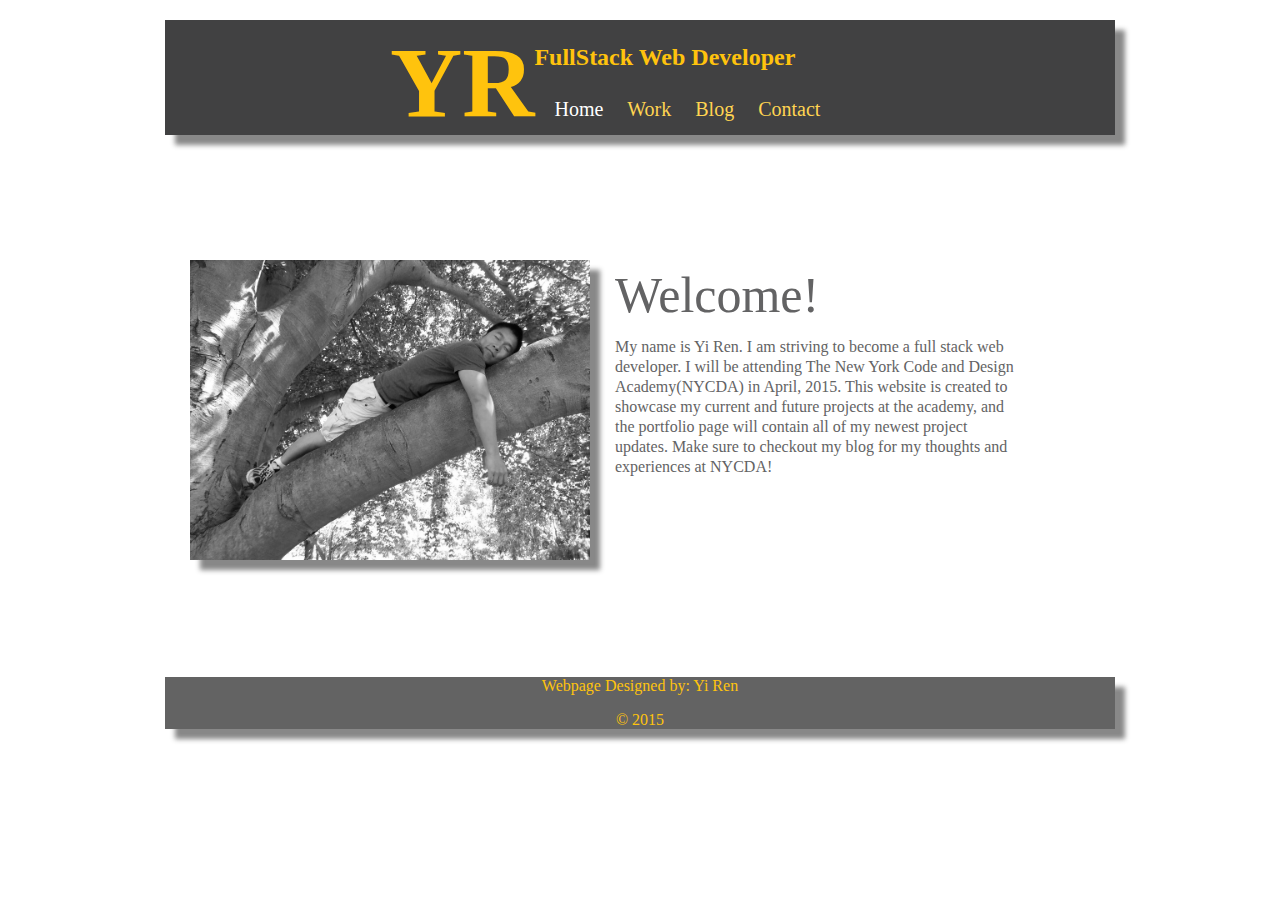
<file: index.html>
<!DOCTYPE html>

<html>
<head>
	<link rel="stylesheet" type="text/css" href="main.css">
	<title>Yi Ren | FullStack</title>
</head>
<body>
	<div class="topband">
		<header>
			<h1>YR</h1>
			<h2>FullStack Web Developer</h2>
		</header>
		
		<nav>
			<ul>
				<li class="visit_white"><a href="index.html">Home</a></li>
				<li><a href="work.html">Work</a></li>
				<li><a href="https://coderquest.wordpress.com/" target="_blank">Blog</a></li>
				<li><a href="contact.html">Contact</a></li>
			</ul>
		</nav>
	</div>
	<article>
		<img src="image/profile_pic.jpg" class="profilepic">
		<p class="intro">
			<span class="welcome">Welcome!</span> 
			<br>
			<br>
			 My name is Yi Ren. I am striving to become a full stack web developer. I will be attending The New York Code and Design Academy(NYCDA) in April, 2015. This website is created to showcase my current and future projects at the academy, and the portfolio page will contain all of my newest project updates. Make sure to checkout my blog for my thoughts and experiences at NYCDA!
		</p>
	</article>
	<footer>
		<p>Webpage Designed by: Yi Ren</p>
		<p>&copy 2015</p>
	</footer>
</body>
</html>
</file>
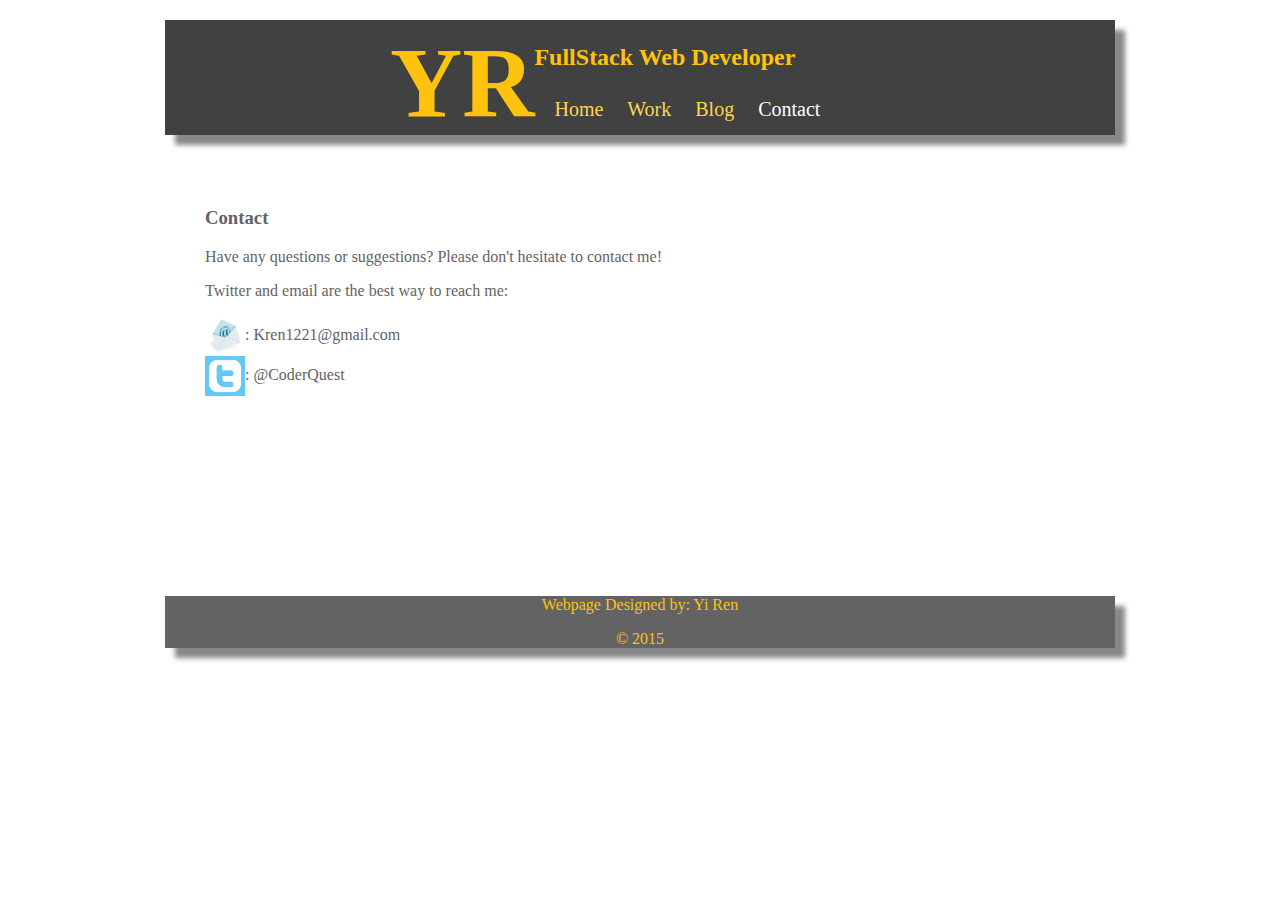
<file: contact.html>
<!DOCTYPE html>

<html>
<head>
	<link rel="stylesheet" type="text/css" href="main.css">
	<title>Yi Ren | FullStack</title>
</head>
<body>
	<div class="topband">
		<header>
			<h1>YR</h1>
			<h2>FullStack Web Developer</h2>
		</header>
		
		<nav>
			<ul>
				<li><a href="index.html">Home</a></li>
				<li><a href="work.html">Work</a></li>
				<li><a href="https://coderquest.wordpress.com/" target="_blank">Blog</a></li>
				<li class="visit_white"><a href="contact.html">Contact</a></li>
			</ul>
		</nav>
	</div>
	<div class="info">
		<h3>Contact</h3>
		<p>Have any questions or suggestions? Please don't hesitate to contact me!</p>
		<p>Twitter and email are the best way to reach me:</p>
		<p><a href="mailto:kren1221@gmail.com"><img src="image/emaillogo.jpg" class="sociallogo"></a>: <a href="mailto:kren1221@gmail.com" class="sociallink">Kren1221@gmail.com</a> <br>	
		
		<a href="https://twitter.com/coderquest"><img src="image/twitterlogo.jpg" class="sociallogo"></a>: <a href="https://twitter.com/coderquest" class="sociallink">@CoderQuest</a>
		</p>
	</div>
	<footer>
		<p>Webpage Designed by: Yi Ren</p>
		<p>&copy 2015</p>
	</footer>
</body>
</html>
</file>
<file: main.css>
/**********
  GENERAL
**********/

body {
	font-family: Georgia, Times, serif;
	max-width: 950px;
	margin: 0 auto;
	padding-top: 20px;
}

.topband {
	width: 100%;
	background-color: #414142;
	height: 115px;
	box-shadow: 10px 10px 5px #888888;
	-webkit-box-shadow: 10px 10px 5px #888888;
	-moz-box-shadow: 10px 10px 5px #888888;
}
header {
	width: 500px;
	height: 78px;
	margin: 0 auto;
	padding-bottom: 0px;
	padding-top: 0px;
	color: #FFC30D;

}

h1, h2 {
	float: left;
}

h1 {
	font-size: 100px;
	margin-top: 5px;
}

h2 {
	margin-top: 24px;
}

nav ul li {
	display: inline-block;
	list-style: none;
	padding-right: 20px;
	font-size: 20px;
}

nav ul {
	padding-left: 20px;
	float: left; 		/*this is needed to center the ul within nav menu*/
	width: 350px; 
	margin: 0px; 
}

nav ul li a {
	text-decoration: none;
	color: #FFD451;
}

nav ul li a:hover {
	color: #FFFFFF;
}

footer {
	margin-top: 200px;
	text-align: center;
	color: #FFC30D;
	background-color: #636363;
	box-shadow: 10px 10px 5px #888888;
	-webkit-box-shadow: 10px 10px 5px #888888;
	-moz-box-shadow: 10px 10px 5px #888888;
	clear: both;
}

.visit_white a {
	color: #FFFFFF;
}
/**********
  index
**********/
img.profilepic {
	clear: both;
	width: 400px;
	float: left;
	margin: 25px;
	-webkit-filter: grayscale(1);    /*** filters image to b & w ***/
	-moz-filter: grayscale(1);
	filter: grayscale(1);
	box-shadow: 10px 10px 5px #888888;
	-webkit-box-shadow: 10px 10px 5px #888888;
	-moz-box-shadow: 10px 10px 5px #888888;
}

img.profilepic:hover {
	-webkit-filter: grayscale(0);
	-moz-filter: grayscale(0);
	filter: grayscale(0);
}
.intro  {
	width: 400px;
	margin-left: 450px;
	padding-top: 50px;
	color: #636364;
	line-height: 20px;
}

article {
	margin-top: 100px;
}

.welcome {
	font-size: 50px;
}

/**********
  contact
**********/

.info {
	clear: both;
	color: #636364;
	padding-left: 40px;
}
.sociallogo {
	width: 40px;
	height: 40px;
	vertical-align: middle; 	/*this aligns the email text to the center of the email logo.*/
}

.sociallink {
	text-decoration: none;
	color: #636364;
}

.sociallink:hover {
	color: blue;
}


/**********
  	Work
**********/

.work {
	clear: both;
	text-align: center;
	color: #636364;
}

.progress {
	width: 100px;
	height: 100px;
	vertical-align: middle;
}

.gallery {
	padding-top: 100px;
}

.midnight {
	width: 900px;
	padding: 0 120px;
}
.midnight li {
	list-style: none;
	float: left;
}

.midnight li img {
	width: 200px;
	height: 300px;
	padding: 20px;
	-webkit-filter: grayscale(1);    /*** filters image to b & w ***/
	-moz-filter: grayscale(1);
	filter: grayscale(1);
	box-shadow: 10px 10px 5px #888888;
	-webkit-box-shadow: 10px 10px 5px #888888;
	-moz-box-shadow: 10px 10px 5px #888888;
}

.midnight li img:hover {
	-webkit-filter: grayscale(0);
	-moz-filter: grayscale(0);
	filter: grayscale(0);
}
.clear {
	clear: both;
}
</file>
